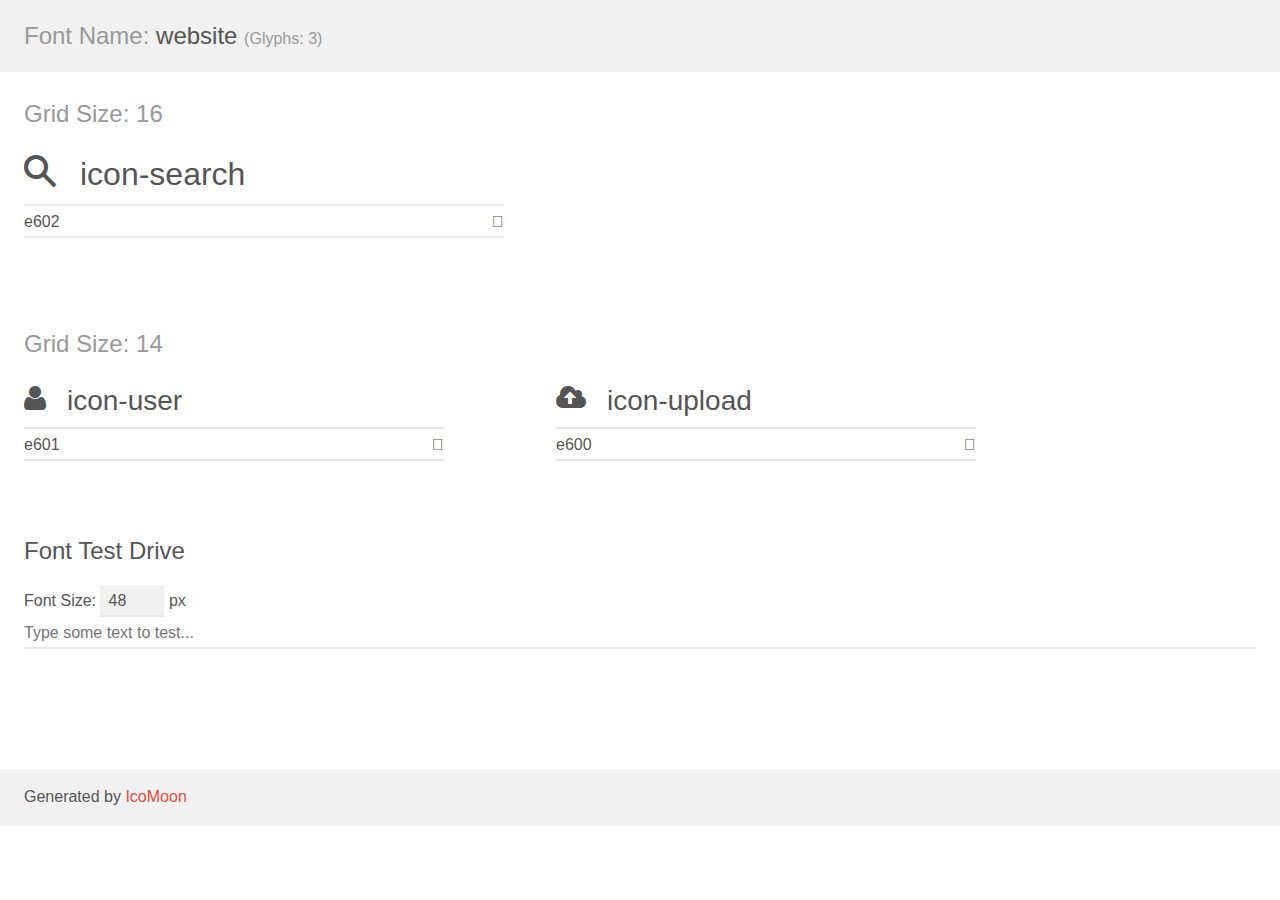
<file: static/fonts/demo.html>
<!doctype html>
<html>
<head>
	<meta charset="utf-8">
	<title>IcoMoon Demo</title>
	<meta name="description" content="An Icon Font Generated By IcoMoon.io">
	<meta name="viewport" content="width=device-width">
	<link rel="stylesheet" href="demo-files/demo.css">
	<link rel="stylesheet" href="style.css"></head>
<body>
	<div class="bgc1 clearfix">
		<h1 class="mhmm mvm"><span class="fgc1">Font Name:</span> website <small class="fgc1">(Glyphs:&nbsp;3)</small></h1>
	</div>
	<div class="clearfix mhl ptl">
		<h1 class="mvm mtn fgc1">Grid Size: 16</h1>
		<div class="glyph fs1">
			<div class="clearfix bshadow0 pbs">
				<span class="icon-search">
				
				</span>
				<span class="mls"> icon-search</span>
			</div>
			<fieldset class="fs0 size1of1 clearfix hidden-false">
				<input type="text" readonly value="e602" class="unit size1of2" />
				<input type="text" maxlength="1" readonly value="&#xe602;" class="unitRight size1of2 talign-right" />
			</fieldset>
			<div class="fs0 bshadow0 clearfix hidden-true">
				<span class="unit pvs fgc1">liga: </span>
				<input type="text" readonly value="" class="liga unitRight" />
			</div>
		</div>
	</div>
	<div class="clearfix mhl ptl">
		<h1 class="mvm mtn fgc1">Grid Size: 14</h1>
		<div class="glyph fs2">
			<div class="clearfix bshadow0 pbs">
				<span class="icon-user">
				
				</span>
				<span class="mls"> icon-user</span>
			</div>
			<fieldset class="fs0 size1of1 clearfix hidden-false">
				<input type="text" readonly value="e601" class="unit size1of2" />
				<input type="text" maxlength="1" readonly value="&#xe601;" class="unitRight size1of2 talign-right" />
			</fieldset>
			<div class="fs0 bshadow0 clearfix hidden-true">
				<span class="unit pvs fgc1">liga: </span>
				<input type="text" readonly value="" class="liga unitRight" />
			</div>
		</div>
		<div class="glyph fs2">
			<div class="clearfix bshadow0 pbs">
				<span class="icon-upload">
				
				</span>
				<span class="mls"> icon-upload</span>
			</div>
			<fieldset class="fs0 size1of1 clearfix hidden-false">
				<input type="text" readonly value="e600" class="unit size1of2" />
				<input type="text" maxlength="1" readonly value="&#xe600;" class="unitRight size1of2 talign-right" />
			</fieldset>
			<div class="fs0 bshadow0 clearfix hidden-true">
				<span class="unit pvs fgc1">liga: </span>
				<input type="text" readonly value="" class="liga unitRight" />
			</div>
		</div>
	</div>

	<!--[if gt IE 8]><!-->
	<div class="mhl clearfix mbl">
		<h1>Font Test Drive</h1>
		<label>
			Font Size: <input id="fontSize" type="number" class="textbox0 mbm"
			min="8" value="48" />
			px
		</label>
		<input id="testText" type="text" class="phl size1of1 mvl"
		placeholder="Type some text to test..." value=""/>
		</label>
		<div id="testDrive" class="icon-">&nbsp;
		</div>
	</div>
	<!--<![endif]-->
	<div class="bgc1 clearfix">
		<p class="mhl">Generated by <a href="https://icomoon.io/app">IcoMoon</a></p>
	</div>

	<script src="demo-files/demo.js"></script>
</body>
</html>
</file>
<file: static/fonts/demo-files/demo.css>
body {
	padding: 0;
	margin: 0;
	font-family: sans-serif;
	font-size: 1em;
	line-height: 1.5;
	color: #555;
	background: #fff;
}
h1 {
	font-size: 1.5em;
	font-weight: normal;
}
small {
	font-size: .66666667em;
}
a {
	color: #e74c3c;
	text-decoration: none;
}
a:hover, a:focus {
	box-shadow: 0 1px #e74c3c;
}
.bshadow0, input {
	box-shadow: inset 0 -2px #e7e7e7;
}
input:hover {
	box-shadow: inset 0 -2px #ccc;
}
input, fieldset {
	font-size: 1em;
	margin: 0;
	padding: 0;
	border: 0;
}
input {
	color: inherit;
	line-height: 1.5;
	height: 1.5em;
	padding: .25em 0;
}
input:focus {
	outline: none;
	box-shadow: inset 0 -2px #449fdb;
}
.glyph {
	font-size: 16px;
	width: 15em;
	padding-bottom: 1em;
	margin-right: 4em;
	margin-bottom: 1em;
	float: left;
	overflow: hidden;
}
.liga {
	width: 80%;
	width: calc(100% - 2.5em);
}
.talign-right {
	text-align: right;
}
.talign-center {
	text-align: center;
}
.bgc1 {
	background: #f1f1f1;
}
.fgc1 {
	color: #999;
}
.fgc0 {
	color: #000;
}
p {
	margin-top: 1em;
	margin-bottom: 1em;
}
.mvm {
	margin-top: .75em;
	margin-bottom: .75em;
}
.mtn {
	margin-top: 0;
}
.mtl, .mal {
	margin-top: 1.5em;
}
.mbl, .mal {
	margin-bottom: 1.5em;
}
.mal, .mhl {
	margin-left: 1.5em;
	margin-right: 1.5em;
}
.mhmm {
	margin-left: 1em;
	margin-right: 1em;
}
.mls {
	margin-left: .25em;
}
.ptl {
	padding-top: 1.5em;
}
.pbs, .pvs {
	padding-bottom: .25em;
}
.pvs, .pts {
	padding-top: .25em;
}
.unit {
	float: left;
}
.unitRight {
	float: right;
}
.size1of2 {
	width: 50%;
}
.size1of1 {
	width: 100%;
}
.clearfix:before, .clearfix:after {
	content: " ";
	display: table;
}
.clearfix:after {
	clear: both;
}
.hidden-true {
	display: none;
}
.textbox0 {
	width: 3em;
	background: #f1f1f1;
	padding: .25em .5em;
	line-height: 1.5;
	height: 1.5em;
}
#testDrive {
	display: block;
	padding-top: 24px;
	line-height: 1.5;
}
.fs0 {
	font-size: 16px;
}
.fs1 {
	font-size: 32px;
}
.fs2 {
	font-size: 28px;
}
</file>
<file: static/fonts/style.css>
@font-face {
	font-family: 'website';
	src:url('fonts/website.eot?gtc5t7');
	src:url('fonts/website.eot?#iefixgtc5t7') format('embedded-opentype'),
		url('fonts/website.woff?gtc5t7') format('woff'),
		url('fonts/website.ttf?gtc5t7') format('truetype'),
		url('fonts/website.svg?gtc5t7#website') format('svg');
	font-weight: normal;
	font-style: normal;
}

[class^="icon-"], [class*=" icon-"] {
	font-family: 'website';
	speak: none;
	font-style: normal;
	font-weight: normal;
	font-variant: normal;
	text-transform: none;
	line-height: 1;

	/* Better Font Rendering =========== */
	-webkit-font-smoothing: antialiased;
	-moz-osx-font-smoothing: grayscale;
}

.icon-search:before {
	content: "\e602";
}

.icon-user:before {
	content: "\e601";
}

.icon-upload:before {
	content: "\e600";
}
</file>
